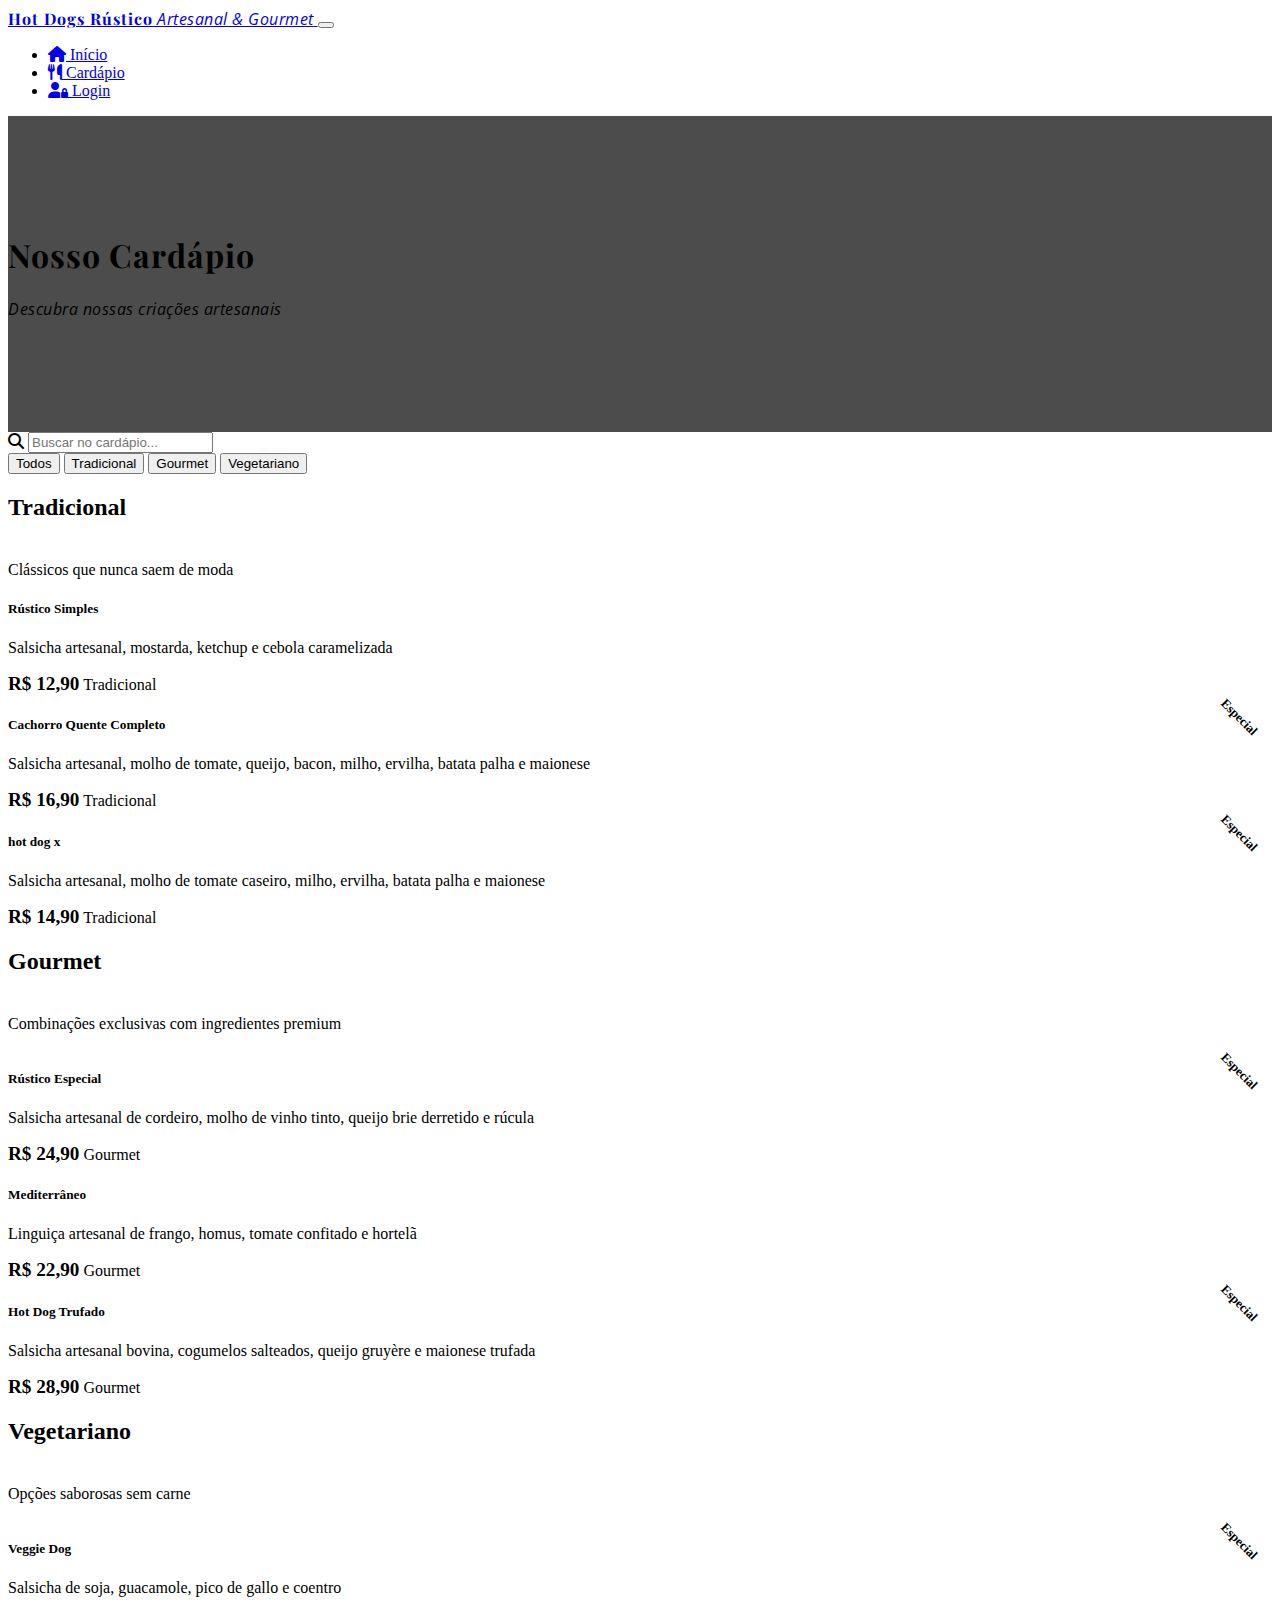
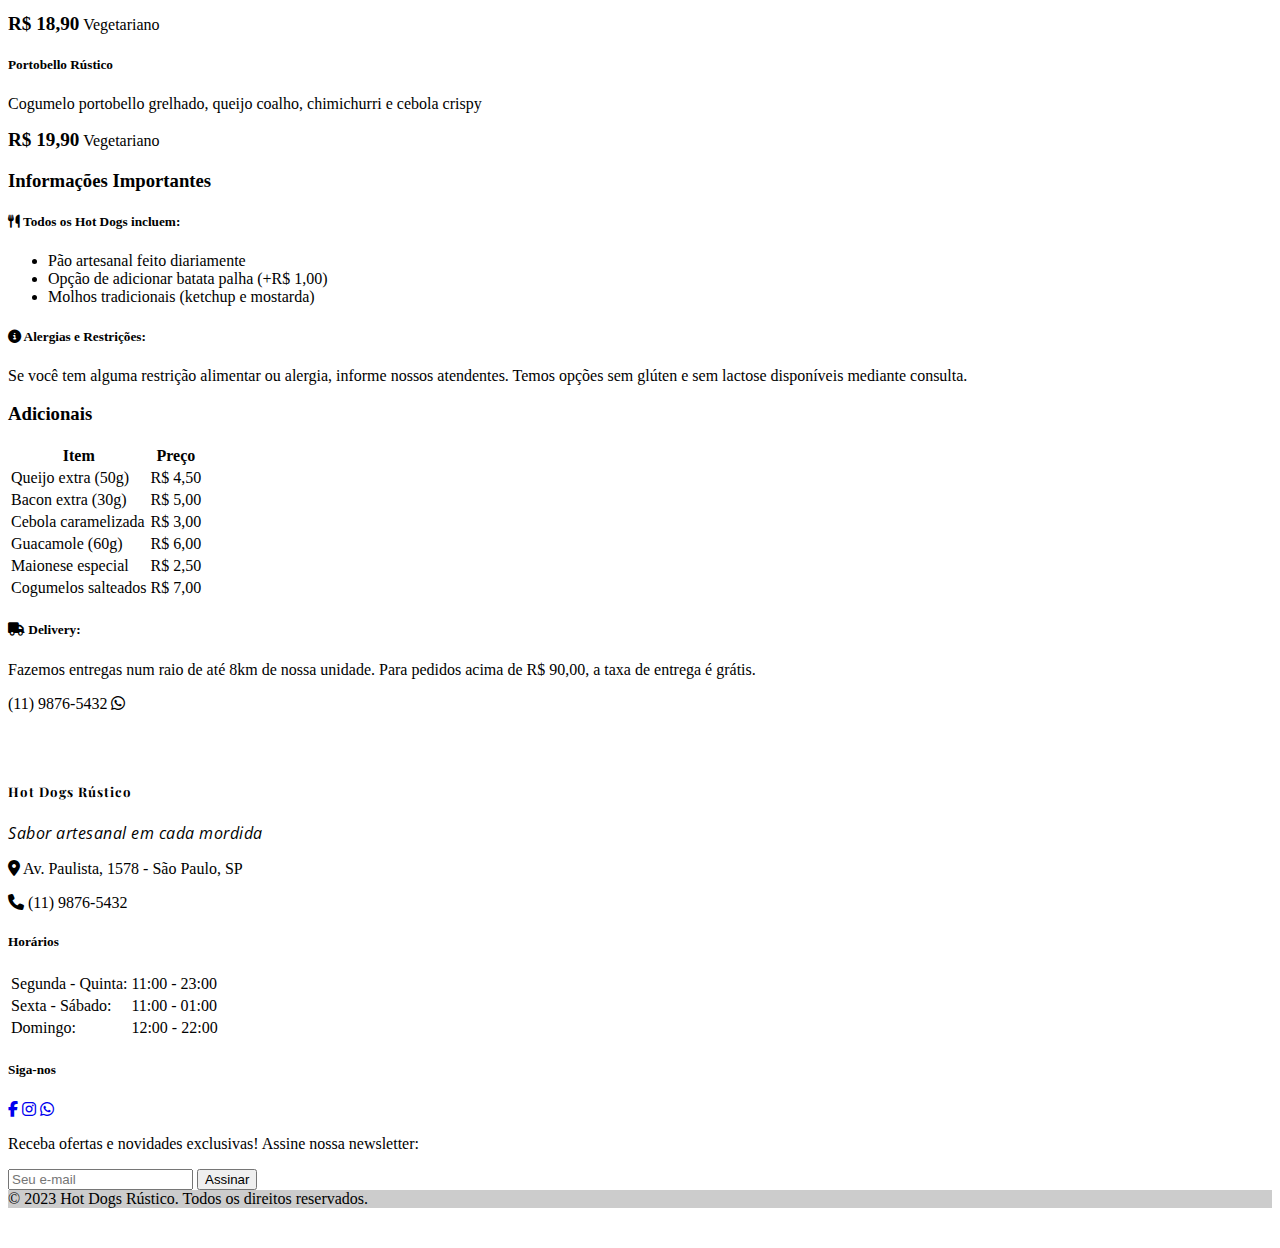
<file: menu_output.html>
<!DOCTYPE html>
<html lang="pt-BR" data-bs-theme="dark">
<head>
    <meta charset="UTF-8">
    <meta name="viewport" content="width=device-width, initial-scale=1.0">
    <title>Cardápio - Hot Dogs Rústico</title>
    
    <!-- Bootstrap CSS from Replit CDN -->
    <link rel="stylesheet" href="https://cdn.replit.com/agent/bootstrap-agent-dark-theme.min.css">
    
    <!-- Google Fonts -->
    <link rel="preconnect" href="https://fonts.googleapis.com">
    <link rel="preconnect" href="https://fonts.gstatic.com" crossorigin>
    <link href="https://fonts.googleapis.com/css2?family=Open+Sans:ital,wght@0,400;0,700;1,400&family=Playfair+Display:wght@700&display=swap" rel="stylesheet">
    
    <!-- Font Awesome Icons -->
    <link rel="stylesheet" href="https://cdnjs.cloudflare.com/ajax/libs/font-awesome/6.4.0/css/all.min.css">
    
    <!-- Custom CSS -->
    <link rel="stylesheet" href="/static/css/custom.css">

    <!-- Flask-Login Current User Helper -->
    
    <script>
        const isAuthenticated = false;
    </script>
    
    
    
</head>
<body>
    <!-- Navigation -->
    <nav class="navbar navbar-expand-lg navbar-dark bg-dark sticky-top shadow-sm">
        <div class="container">
            <a class="navbar-brand" href="/">
                <span class="logo-text text-warning">Hot Dogs Rústico</span>
                <span class="d-none d-md-inline subtitle text-light ms-2">Artesanal & Gourmet</span>
            </a>
            <button class="navbar-toggler" type="button" data-bs-toggle="collapse" data-bs-target="#navbarNav" aria-controls="navbarNav" aria-expanded="false" aria-label="Toggle navigation">
                <span class="navbar-toggler-icon"></span>
            </button>
            <div class="collapse navbar-collapse" id="navbarNav">
                <ul class="navbar-nav ms-auto">
                    <li class="nav-item">
                        <a class="nav-link " href="/">
                            <i class="fas fa-home me-1"></i> Início
                        </a>
                    </li>
                    <li class="nav-item">
                        <a class="nav-link active" href="/menu">
                            <i class="fas fa-utensils me-1"></i> Cardápio
                        </a>
                    </li>
                    
                    <li class="nav-item">
                        <a class="nav-link " href="/login">
                            <i class="fas fa-user-lock me-1"></i> Login
                        </a>
                    </li>
                    
                </ul>
            </div>
        </div>
    </nav>

    <!-- Main Content -->
    <main>
        
    <!-- Menu Header -->
    <section class="hero-section text-center text-white">
        <div class="container">
            <h1 class="display-4 mb-2 logo-text text-warning">Nosso Cardápio</h1>
            <p class="subtitle lead">Descubra nossas criações artesanais</p>
        </div>
    </section>

    <!-- Menu Categories -->
    <section class="py-5">
        <div class="container">
            <div class="row mb-4">
                <div class="col-md-6 offset-md-3">
                    <div class="input-group">
                        <span class="input-group-text bg-warning text-dark">
                            <i class="fas fa-search"></i>
                        </span>
                        <input type="text" id="menu-search" class="form-control" placeholder="Buscar no cardápio..." aria-label="Buscar no cardápio">
                    </div>
                </div>
            </div>
            
            <div class="row mb-4">
                <div class="col-12 text-center">
                    <div class="btn-group" role="group" aria-label="Menu categories">
                        <button type="button" class="btn btn-outline-warning active filter-btn" data-filter="all">Todos</button>
                        
                        <button type="button" class="btn btn-outline-warning filter-btn" data-filter="tradicional">Tradicional</button>
                        
                        <button type="button" class="btn btn-outline-warning filter-btn" data-filter="gourmet">Gourmet</button>
                        
                        <button type="button" class="btn btn-outline-warning filter-btn" data-filter="vegetariano">Vegetariano</button>
                        
                    </div>
                </div>
            </div>

            
            <div class="menu-category" id="tradicional">
                <div class="row">
                    <div class="col-12">
                        <h2 class="category-header text-warning">Tradicional</h2>
                        <p class="lead mb-4">Clássicos que nunca saem de moda</p>
                    </div>
                </div>
                
                <div class="row g-4 mb-5">
                    
                    <div class="col-md-6 col-lg-4 menu-item-container">
                        <div class="card h-100 menu-item " data-item-name="rústico simples" data-item-desc="salsicha artesanal, mostarda, ketchup e cebola caramelizada">
                            <div class="card-body">
                                <h5 class="card-title">Rústico Simples</h5>
                                <p class="card-text">Salsicha artesanal, mostarda, ketchup e cebola caramelizada</p>
                                <div class="d-flex justify-content-between align-items-center mt-3">
                                    <span class="price-tag">R$ 12,90</span>
                                    <span class="badge bg-secondary">Tradicional</span>
                                </div>
                            </div>
                        </div>
                    </div>
                    
                    <div class="col-md-6 col-lg-4 menu-item-container">
                        <div class="card h-100 menu-item menu-item-featured" data-item-name="cachorro quente completo" data-item-desc="salsicha artesanal, molho de tomate, queijo, bacon, milho, ervilha, batata palha e maionese">
                            <div class="card-body">
                                <h5 class="card-title">Cachorro Quente Completo</h5>
                                <p class="card-text">Salsicha artesanal, molho de tomate, queijo, bacon, milho, ervilha, batata palha e maionese</p>
                                <div class="d-flex justify-content-between align-items-center mt-3">
                                    <span class="price-tag">R$ 16,90</span>
                                    <span class="badge bg-secondary">Tradicional</span>
                                </div>
                            </div>
                        </div>
                    </div>
                    
                    <div class="col-md-6 col-lg-4 menu-item-container">
                        <div class="card h-100 menu-item menu-item-featured" data-item-name="hot dog x" data-item-desc="salsicha artesanal, molho de tomate caseiro, milho, ervilha, batata palha e maionese">
                            <div class="card-body">
                                <h5 class="card-title">hot dog x</h5>
                                <p class="card-text">Salsicha artesanal, molho de tomate caseiro, milho, ervilha, batata palha e maionese</p>
                                <div class="d-flex justify-content-between align-items-center mt-3">
                                    <span class="price-tag">R$ 14,90</span>
                                    <span class="badge bg-secondary">Tradicional</span>
                                </div>
                            </div>
                        </div>
                    </div>
                    
                </div>
            </div>
            
            <div class="menu-category" id="gourmet">
                <div class="row">
                    <div class="col-12">
                        <h2 class="category-header text-warning">Gourmet</h2>
                        <p class="lead mb-4">Combinações exclusivas com ingredientes premium</p>
                    </div>
                </div>
                
                <div class="row g-4 mb-5">
                    
                    <div class="col-md-6 col-lg-4 menu-item-container">
                        <div class="card h-100 menu-item menu-item-featured" data-item-name="rústico especial" data-item-desc="salsicha artesanal de cordeiro, molho de vinho tinto, queijo brie derretido e rúcula">
                            <div class="card-body">
                                <h5 class="card-title">Rústico Especial</h5>
                                <p class="card-text">Salsicha artesanal de cordeiro, molho de vinho tinto, queijo brie derretido e rúcula</p>
                                <div class="d-flex justify-content-between align-items-center mt-3">
                                    <span class="price-tag">R$ 24,90</span>
                                    <span class="badge bg-secondary">Gourmet</span>
                                </div>
                            </div>
                        </div>
                    </div>
                    
                    <div class="col-md-6 col-lg-4 menu-item-container">
                        <div class="card h-100 menu-item " data-item-name="mediterrâneo" data-item-desc="linguiça artesanal de frango, homus, tomate confitado e hortelã">
                            <div class="card-body">
                                <h5 class="card-title">Mediterrâneo</h5>
                                <p class="card-text">Linguiça artesanal de frango, homus, tomate confitado e hortelã</p>
                                <div class="d-flex justify-content-between align-items-center mt-3">
                                    <span class="price-tag">R$ 22,90</span>
                                    <span class="badge bg-secondary">Gourmet</span>
                                </div>
                            </div>
                        </div>
                    </div>
                    
                    <div class="col-md-6 col-lg-4 menu-item-container">
                        <div class="card h-100 menu-item menu-item-featured" data-item-name="hot dog trufado" data-item-desc="salsicha artesanal bovina, cogumelos salteados, queijo gruyère e maionese trufada">
                            <div class="card-body">
                                <h5 class="card-title">Hot Dog Trufado</h5>
                                <p class="card-text">Salsicha artesanal bovina, cogumelos salteados, queijo gruyère e maionese trufada</p>
                                <div class="d-flex justify-content-between align-items-center mt-3">
                                    <span class="price-tag">R$ 28,90</span>
                                    <span class="badge bg-secondary">Gourmet</span>
                                </div>
                            </div>
                        </div>
                    </div>
                    
                </div>
            </div>
            
            <div class="menu-category" id="vegetariano">
                <div class="row">
                    <div class="col-12">
                        <h2 class="category-header text-warning">Vegetariano</h2>
                        <p class="lead mb-4">Opções saborosas sem carne</p>
                    </div>
                </div>
                
                <div class="row g-4 mb-5">
                    
                    <div class="col-md-6 col-lg-4 menu-item-container">
                        <div class="card h-100 menu-item menu-item-featured" data-item-name="veggie dog" data-item-desc="salsicha de soja, guacamole, pico de gallo e coentro">
                            <div class="card-body">
                                <h5 class="card-title">Veggie Dog</h5>
                                <p class="card-text">Salsicha de soja, guacamole, pico de gallo e coentro</p>
                                <div class="d-flex justify-content-between align-items-center mt-3">
                                    <span class="price-tag">R$ 18,90</span>
                                    <span class="badge bg-secondary">Vegetariano</span>
                                </div>
                            </div>
                        </div>
                    </div>
                    
                    <div class="col-md-6 col-lg-4 menu-item-container">
                        <div class="card h-100 menu-item " data-item-name="portobello rústico" data-item-desc="cogumelo portobello grelhado, queijo coalho, chimichurri e cebola crispy">
                            <div class="card-body">
                                <h5 class="card-title">Portobello Rústico</h5>
                                <p class="card-text">Cogumelo portobello grelhado, queijo coalho, chimichurri e cebola crispy</p>
                                <div class="d-flex justify-content-between align-items-center mt-3">
                                    <span class="price-tag">R$ 19,90</span>
                                    <span class="badge bg-secondary">Vegetariano</span>
                                </div>
                            </div>
                        </div>
                    </div>
                    
                </div>
            </div>
            
        </div>
    </section>

    <!-- Information Section -->
    <section class="bg-dark py-5">
        <div class="container">
            <div class="row">
                <div class="col-md-6 mb-4 mb-md-0">
                    <h3 class="text-warning mb-4">Informações Importantes</h3>
                    <div class="card bg-dark border-light mb-3">
                        <div class="card-body">
                            <h5 class="card-title"><i class="fas fa-utensils me-2 text-warning"></i> Todos os Hot Dogs incluem:</h5>
                            <ul class="list-group list-group-flush bg-dark">
                                <li class="list-group-item bg-dark text-light border-light">Pão artesanal feito diariamente</li>
                                <li class="list-group-item bg-dark text-light border-light">Opção de adicionar batata palha (+R$ 1,00)</li>
                                <li class="list-group-item bg-dark text-light border-light">Molhos tradicionais (ketchup e mostarda)</li>
                            </ul>
                        </div>
                    </div>
                    <div class="card bg-dark border-light">
                        <div class="card-body">
                            <h5 class="card-title"><i class="fas fa-info-circle me-2 text-warning"></i> Alergias e Restrições:</h5>
                            <p class="card-text">Se você tem alguma restrição alimentar ou alergia, informe nossos atendentes. Temos opções sem glúten e sem lactose disponíveis mediante consulta.</p>
                        </div>
                    </div>
                </div>
                <div class="col-md-6">
                    <h3 class="text-warning mb-4">Adicionais</h3>
                    <div class="table-responsive">
                        <table class="table table-dark table-striped">
                            <thead>
                                <tr>
                                    <th scope="col">Item</th>
                                    <th scope="col">Preço</th>
                                </tr>
                            </thead>
                            <tbody>
                                <tr>
                                    <td>Queijo extra (50g)</td>
                                    <td>R$ 4,50</td>
                                </tr>
                                <tr>
                                    <td>Bacon extra (30g)</td>
                                    <td>R$ 5,00</td>
                                </tr>
                                <tr>
                                    <td>Cebola caramelizada</td>
                                    <td>R$ 3,00</td>
                                </tr>
                                <tr>
                                    <td>Guacamole (60g)</td>
                                    <td>R$ 6,00</td>
                                </tr>
                                <tr>
                                    <td>Maionese especial</td>
                                    <td>R$ 2,50</td>
                                </tr>
                                <tr>
                                    <td>Cogumelos salteados</td>
                                    <td>R$ 7,00</td>
                                </tr>
                            </tbody>
                        </table>
                    </div>
                    <div class="card bg-dark border-light mt-4">
                        <div class="card-body">
                            <h5 class="card-title"><i class="fas fa-truck me-2 text-warning"></i> Delivery:</h5>
                            <p class="card-text">Fazemos entregas num raio de até 8km de nossa unidade. Para pedidos acima de R$ 90,00, a taxa de entrega é grátis.</p>
                            <p class="text-warning fw-bold">(11) 9876-5432 <i class="fab fa-whatsapp ms-1"></i></p>
                        </div>
                    </div>
                </div>
            </div>
        </div>
    </section>

    </main>

    <!-- Footer -->
    <footer class="text-center text-lg-start text-white mt-5">
        <div class="container p-4">
            <div class="row">
                <div class="col-lg-4 col-md-6 mb-4 mb-md-0">
                    <h5 class="text-uppercase logo-text text-warning">Hot Dogs Rústico</h5>
                    <p class="subtitle">Sabor artesanal em cada mordida</p>
                    <p><i class="fas fa-map-marker-alt me-2"></i> Av. Paulista, 1578 - São Paulo, SP</p>
                    <p><i class="fas fa-phone me-2"></i> (11) 9876-5432</p>
                </div>

                <div class="col-lg-4 col-md-6 mb-4 mb-md-0">
                    <h5 class="text-uppercase mb-4">Horários</h5>
                    <table class="table text-white">
                        <tbody>
                            <tr>
                                <td>Segunda - Quinta:</td>
                                <td>11:00 - 23:00</td>
                            </tr>
                            <tr>
                                <td>Sexta - Sábado:</td>
                                <td>11:00 - 01:00</td>
                            </tr>
                            <tr>
                                <td>Domingo:</td>
                                <td>12:00 - 22:00</td>
                            </tr>
                        </tbody>
                    </table>
                </div>

                <div class="col-lg-4 col-md-12 mb-4 mb-md-0">
                    <h5 class="text-uppercase mb-4">Siga-nos</h5>
                    <div class="d-flex justify-content-center justify-content-lg-start">
                        <a href="#" class="btn btn-outline-light btn-floating m-1"><i class="fab fa-facebook-f"></i></a>
                        <a href="#" class="btn btn-outline-light btn-floating m-1"><i class="fab fa-instagram"></i></a>
                        <a href="#" class="btn btn-outline-light btn-floating m-1"><i class="fab fa-whatsapp"></i></a>
                    </div>
                    <p class="mt-4">
                        Receba ofertas e novidades exclusivas! Assine nossa newsletter:
                    </p>
                    <div class="input-group">
                        <input type="email" class="form-control" placeholder="Seu e-mail" aria-label="Email" aria-describedby="button-addon2">
                        <button class="btn btn-outline-warning" type="button" id="button-addon2">Assinar</button>
                    </div>
                </div>
            </div>
        </div>

        <!-- Copyright -->
        <div class="text-center p-3" style="background-color: rgba(0, 0, 0, 0.2);">
            © 2023 Hot Dogs Rústico. Todos os direitos reservados.
        </div>
    </footer>

    <!-- Back to Top Button -->
    <button id="back-to-top" class="btn btn-warning btn-floating btn-lg" style="position: fixed; bottom: 20px; right: 20px; display: none;">
        <i class="fas fa-arrow-up"></i>
    </button>

    <!-- Bootstrap JavaScript Bundle with Popper -->
    <script src="https://cdn.jsdelivr.net/npm/bootstrap@5.3.0/dist/js/bootstrap.bundle.min.js"></script>
    
    <!-- Custom JavaScript -->
    <script src="/static/js/main.js"></script>
    
    
<script>
document.addEventListener('DOMContentLoaded', function() {
    // Menu search functionality
    const searchInput = document.getElementById('menu-search');
    const menuItems = document.querySelectorAll('.menu-item-container');
    
    searchInput.addEventListener('input', function() {
        const searchTerm = this.value.toLowerCase();
        
        menuItems.forEach(item => {
            const itemCard = item.querySelector('.menu-item');
            const itemName = itemCard.getAttribute('data-item-name');
            const itemDesc = itemCard.getAttribute('data-item-desc');
            
            if (itemName.includes(searchTerm) || itemDesc.includes(searchTerm)) {
                item.style.display = 'block';
            } else {
                item.style.display = 'none';
            }
        });
        
        // Show/hide category headers based on visible items
        document.querySelectorAll('.menu-category').forEach(category => {
            const visibleItems = category.querySelectorAll('.menu-item-container[style="display: block"]').length;
            const anyVisible = category.querySelectorAll('.menu-item-container').length > 0 && 
                              Array.from(category.querySelectorAll('.menu-item-container'))
                                   .some(item => item.style.display !== 'none');
                                   
            if (searchTerm && !anyVisible) {
                category.style.display = 'none';
            } else {
                category.style.display = 'block';
            }
        });
    });
    
    // Category filter functionality
    const filterButtons = document.querySelectorAll('.filter-btn');
    
    filterButtons.forEach(button => {
        button.addEventListener('click', function() {
            // Clear active class from all buttons
            filterButtons.forEach(btn => btn.classList.remove('active'));
            // Add active class to clicked button
            this.classList.add('active');
            
            const filter = this.getAttribute('data-filter');
            
            // Show/hide categories based on filter
            document.querySelectorAll('.menu-category').forEach(category => {
                if (filter === 'all' || category.id === filter) {
                    category.style.display = 'block';
                } else {
                    category.style.display = 'none';
                }
            });
            
            // Clear search input when filtering
            searchInput.value = '';
        });
    });
});
</script>

</body>
</html>
</file>
<file: static/css/custom.css>
/* Custom styles for Hot Dogs Rústico */

/* Logo styling */
.logo-text {
    font-family: 'Playfair Display', serif;
    font-weight: 700;
    letter-spacing: 1px;
}

.subtitle {
    font-family: 'Open Sans', sans-serif;
    font-style: italic;
    letter-spacing: 0.5px;
}

/* Hero section menu styling */
.hero-section.menu-hero {
    background: linear-gradient(rgba(0, 0, 0, 0.9), rgba(0, 0, 0, 0.9)),
                url('../images/logo/logo.jpg') no-repeat center center;
    background-size: contain;
    background-position: center;
    padding: 4rem 0;
}

/* Menu item styling */
.menu-item {
    transition: transform 0.3s ease;
    height: 100%;
}

.menu-item:hover {
    transform: translateY(-5px);
}

.menu-item-featured {
    position: relative;
    overflow: hidden;
}

.menu-item-featured::before {
    content: "Especial";
    position: absolute;
    top: 10px;
    right: -30px;
    background-color: var(--bs-warning);
    color: var(--bs-dark);
    padding: 5px 40px;
    transform: rotate(45deg);
    font-size: 0.8rem;
    font-weight: bold;
    z-index: 1;
}

/* Hero section styling */
.hero-section {
    background: linear-gradient(rgba(0, 0, 0, 0.7), rgba(0, 0, 0, 0.7)), 
                url('https://images.unsplash.com/photo-1619740455993-9e612d2b3f15?ixlib=rb-4.0.3&ixid=M3wxMjA3fDB8MHxwaG90by1wYWdlfHx8fGVufDB8fHx8fA%3D%3D&auto=format&fit=crop&w=1770&q=80') no-repeat center center;
    background-size: cover;
    padding: 6rem 0;
}

/* Category headers */
.category-header {
    border-bottom: 2px solid var(--bs-warning);
    padding-bottom: 0.5rem;
    margin-bottom: 2rem;
}

/* Price tag styling */
.price-tag {
    font-weight: bold;
    font-size: 1.2rem;
    color: var(--bs-warning);
}

/* Footer styling */
footer {
    background-color: var(--bs-dark);
    padding: 2rem 0;
}

/* Responsive adjustments */
@media (max-width: 768px) {
    .hero-section {
        padding: 2rem 0;
    }
    
    .menu-item-featured::before {
        font-size: 0.7rem;
        padding: 3px 30px;
    }

    .logo-text {
        font-size: 1.5rem;
    }

    .subtitle {
        font-size: 1rem;
    }

    .menu-item {
        margin-bottom: 1rem;
    }

    .price-tag {
        font-size: 1.1rem;
    }

    .hero-section.menu-hero {
        padding: 2rem 0;
        background-size: 80% auto;
    }

    .navbar-brand img {
        height: 30px;
    }
}
</file>
